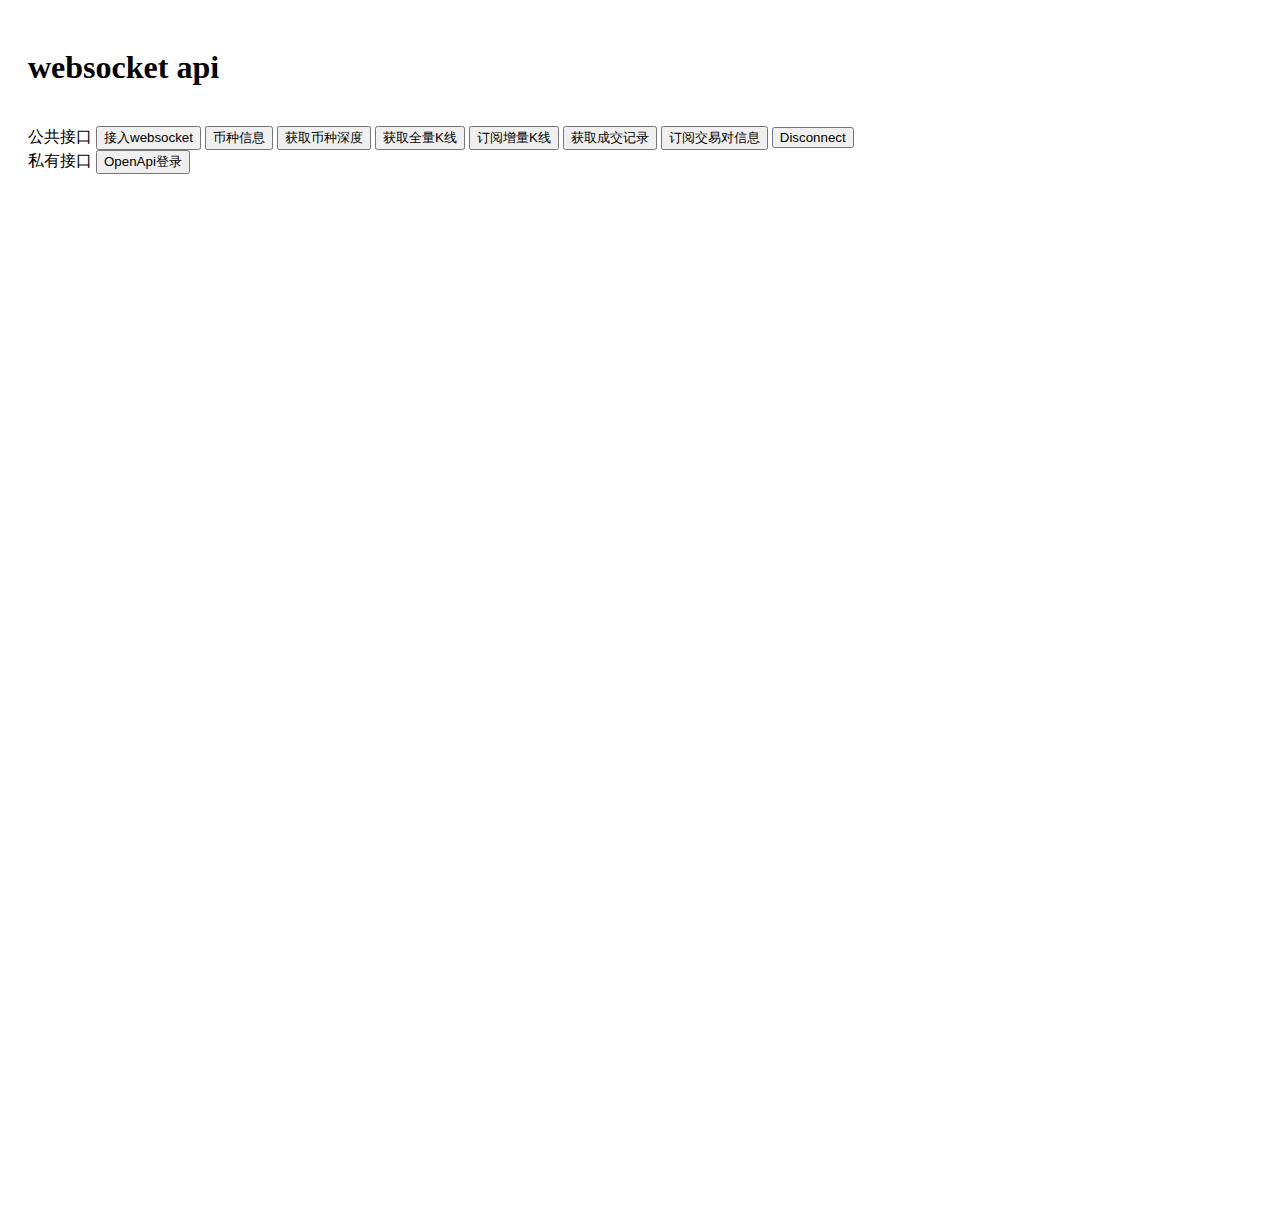
<file: websocket/example/index.html>
<!DOCTYPE html>
<html>
    <head>
        <meta http-equiv="Content-Type" content="text/html; charset=UTF-8">
        <title>websocket api</title>
        <script src="https://libs.baidu.com/jquery/1.8.3/jquery.min.js"></script>
        <script type="text/javascript" src="socket.io.js"></script>
        <style>
            body {
                padding: 20px;
            }

            #console {
                height: 1024px;
                width: 2500px;
                overflow: auto;
            }

            .username-msg {
                color: orange;
            }

            .connect-msg {
                color: green;
            }

            .disconnect-msg {
                color: red;
            }

            .send-msg {
                color: #888
            }
        </style>
    </head>
    <body>
        <h1>websocket api</h1>
        <br/>
        <div class="well form-inline" onsubmit="return false;">
            <span>公共接口</span>
            <button type="button" onClick="connection()" class="btn">接入websocket</button>
            <button type="button" onClick="getSymbol()" class="btn">币种信息</button>
            <button type="button" onClick="getDepth()" class="btn">获取币种深度</button>
            <button type="button" onClick="getKline()" class="btn">获取全量K线</button>
            <button type="button" onClick="subKline()" class="btn">订阅增量K线</button>
            <button type="button" onClick="getDeal()" class="btn">获取成交记录</button>
            <button type="button" onClick="subSymbol()" class="btn">订阅交易对信息</button>
            <button type="button" onClick="sendDisconnect()" class="btn">Disconnect</button>
        </div>
        <div class="well form-inline" onsubmit="return false;">
            <span>私有接口</span>
            <button type="button" onClick="login()" class="btn">OpenApi登录</button>
        </div>
        <div id="console" class="well"></div>
    </body>
    <script type="text/javascript">
        var socket

        function connection() {
            socket = io('wss://www.mxc.com', {
                transports: ['websocket', 'polling'],
                timeout: 60000,
                reconnectionDelay: 500
            });
            socket.on('connect', function () {
                output('<span class="connect-msg">连接成功</span>');
            });

            socket.on('rs.symbol', function (data) {
                output('币种信息<span class="username-msg">' + JSON.stringify(data) + ' </span>');
            });
            socket.on('rs.depth', function (data) {
                output('币种深度信息<span class="username-msg">' + JSON.stringify(data) + '</span>');
            });
            socket.on('rs.kline', function (data) {
                output('全量K线数据<span class="username-msg">' + JSON.stringify(data) + '</span>');
            });
            socket.on('push.kline', function (data) {
                output('增量K线数据<span class="username-msg">' + JSON.stringify(data) + '</span>');
            });
            socket.on('rs.deal', function (data) {
                output('成交记录<span class="username-msg">' + JSON.stringify(data) + '</span>');
            })

            socket.on('push.symbol', function (data) {
                output('交易信息<span class="username-msg">' + JSON.stringify(data) + '</span>');
            })

            socket.on('rs.orders', function () {
                output('<span class="disconnect-msg">' + JSON.stringify(data) + '</span>');
            });

            socket.on('push.personal.order',function () {
                output('<span class="disconnect-msg">' + JSON.stringify(data) + '</span>');
            })

            socket.on('disconnect', function () {
                output('<span class="disconnect-msg">The client has disconnected! </span>');
            });


            socket.on('rs.error.msg', function (data) {
                output('<span class="disconnect-msg"> ' + JSON.stringify(data) + ' </span>');
            });

        }

        function sendDisconnect() {
            socket.disconnect();
        }

        var a = true;

        function getSymbol() {
            socket.emit('get.symbol', {"symbol": "ETH_USDT"});
        }

        function getDepth() {
            socket.emit('get.depth', {"symbol": "VDS_USDT"});
        }

        function getKline() {
            socket.emit("get.kline", {
                "symbol": "VDS_USDT",
                "interval": "Min30",
                "start": 1561107500000,
                "end": 1561453160000
            });
        }

        function subKline() {
            socket.emit("sub.kline", {"symbol": "VDS_USDT", "interval": "Min30"});
        }

        function getDeal() {
            socket.emit("get.deal", {"symbol": "VDS_USDT"});
        }

        function subSymbol() {
            socket.emit('sub.symbol', {"symbol": "VDS_USDT"});
        }


        function login() {
            socket.emit('sub.personal', {
                "api_key": "api_key",
                "sign": "b8d2ff6432798ef858782d7fd109ab41",
                "req_time": "1561433613583"
            });
        }

        function output(message) {
            var element = $("<div>" + message + "</div>");
            $('#console').append(element);
            $("#console").scrollTop($('#console')[0].scrollHeight);
        }
    </script>
</html>
</file>
